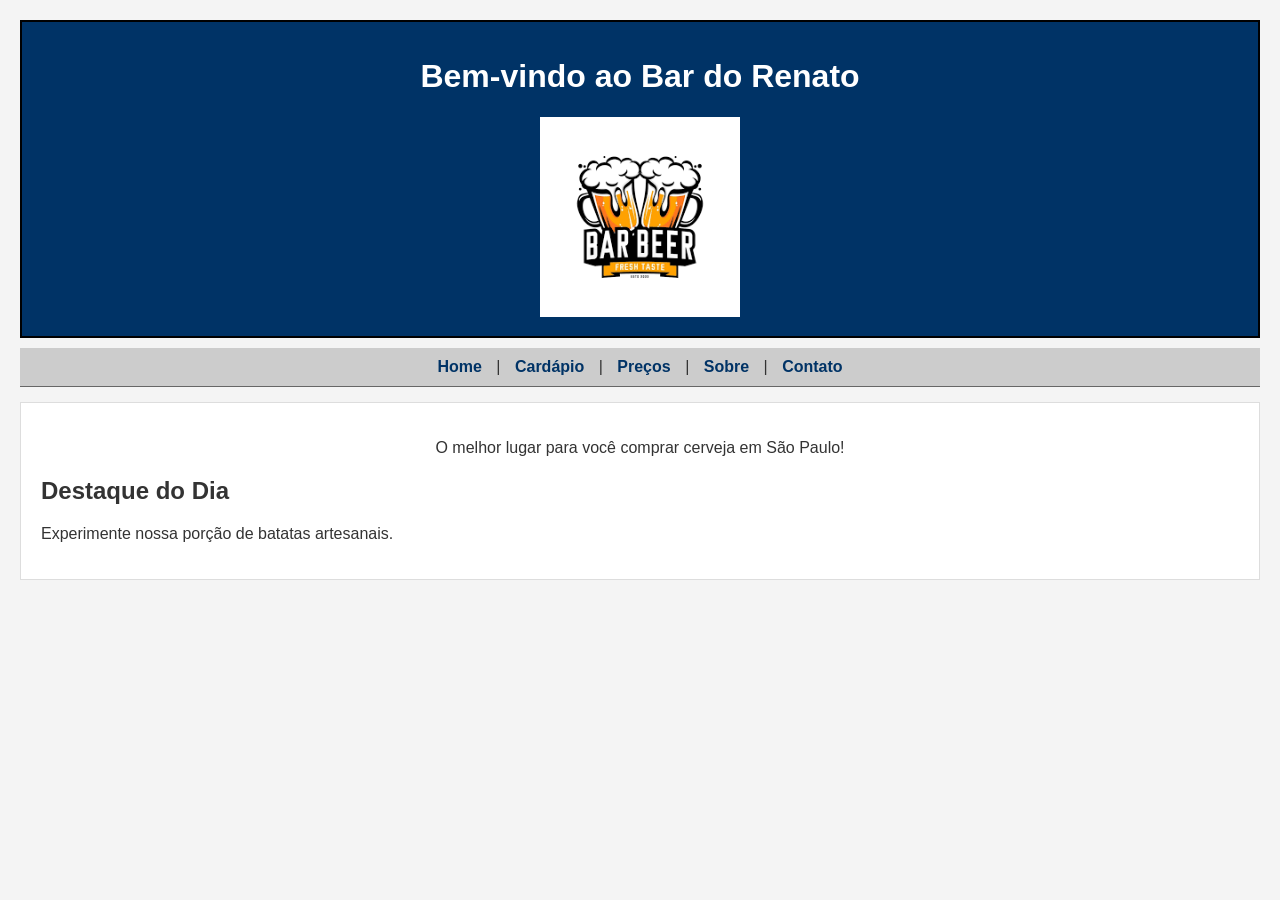
<file: index.html>
<!DOCTYPE html>
<html lang="pt-br">
<head>
    <meta charset="UTF-8">
    <title>Bar do Renato - Home</title>
    <link rel="stylesheet" type="text/css" href="css/estilo.css">
</head>
<body>
    <div id="cabecalho">
        <h1>Bem-vindo ao Bar do Renato</h1>
        
        <div align="center">
            <img src="imagens/download.png" alt="Logo do Bar" width="200">
        </div>
    </div>

    <div id="navegacao">
        <a href="index.html">Home</a> | 
        <a href="cardapio.html">Cardápio</a> | 
        <a href="precos.html">Preços</a> | 
        <a href="sobre.html">Sobre</a> | 
        <a href="contato.html">Contato</a>
    </div>

    <div id="conteudo">
        <p align="center">O melhor lugar para você comprar cerveja em São Paulo!</p>
        
        <h2>Destaque do Dia</h2>
        <p>Experimente nossa porção de batatas artesanais.</p>
    </div>
</body>
</html>
</file>
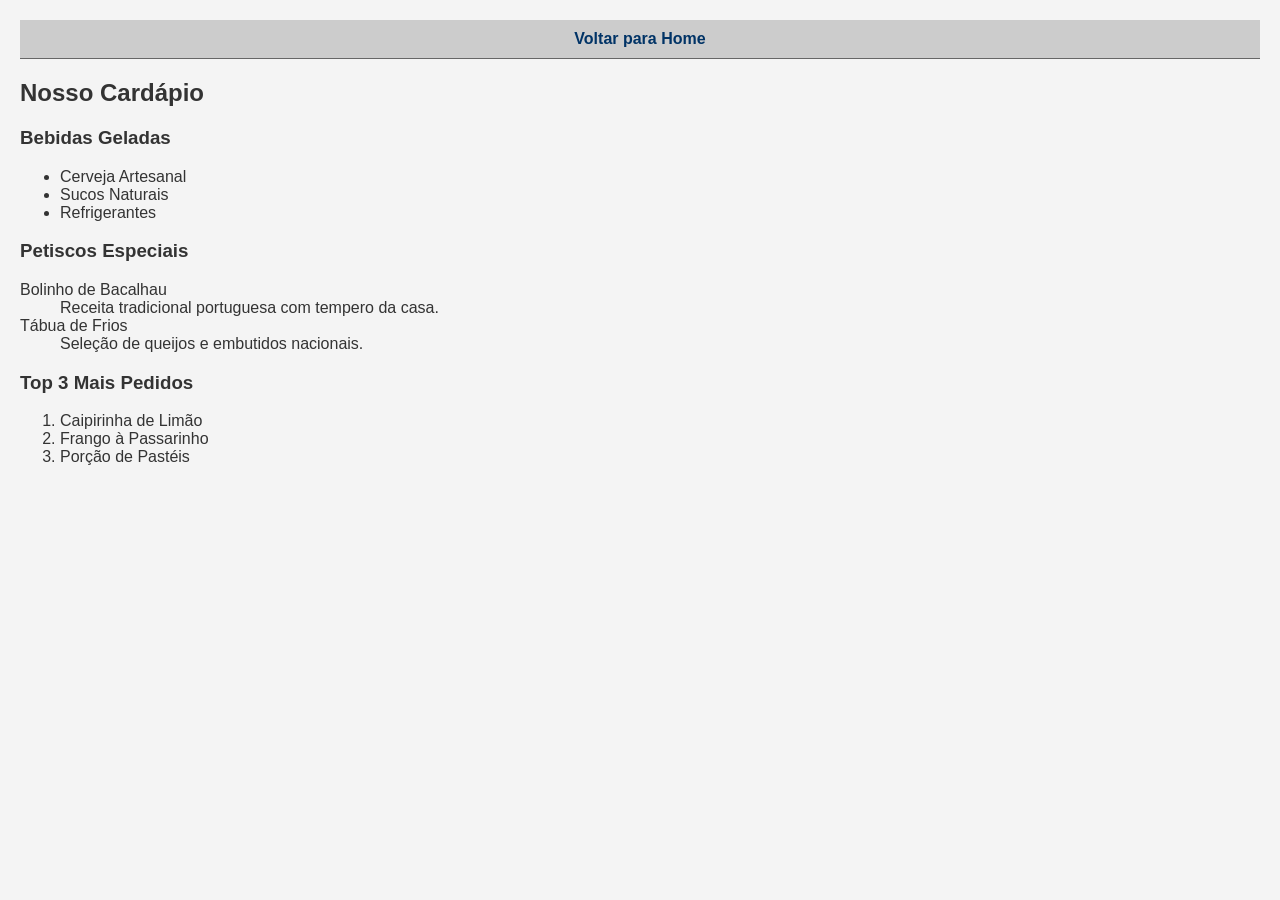
<file: cardapio.html>
<!DOCTYPE html>
<html lang="pt-br">
<head>
    <meta charset="UTF-8">
    <title>Bar do Renato - Cardápio</title>
    <link rel="stylesheet" type="text/css" href="css/estilo.css">
</head>
<body>
    <div id="navegacao">
        <a href="index.html">Voltar para Home</a>
    </div>

    <h2>Nosso Cardápio</h2>

    <h3>Bebidas Geladas</h3>
    <ul>
        <li>Cerveja Artesanal</li>
        <li>Sucos Naturais</li>
        <li>Refrigerantes</li>
    </ul>

    <h3>Petiscos Especiais</h3>
    <dl>
        <dt>Bolinho de Bacalhau</dt>
        <dd>Receita tradicional portuguesa com tempero da casa.</dd>
        
        <dt>Tábua de Frios</dt>
        <dd>Seleção de queijos e embutidos nacionais.</dd>
    </dl>

    <h3>Top 3 Mais Pedidos</h3>
    <ol>
        <li>Caipirinha de Limão</li>
        <li>Frango à Passarinho</li>
        <li>Porção de Pastéis</li>
    </ol>
</body>
</html>
</file>
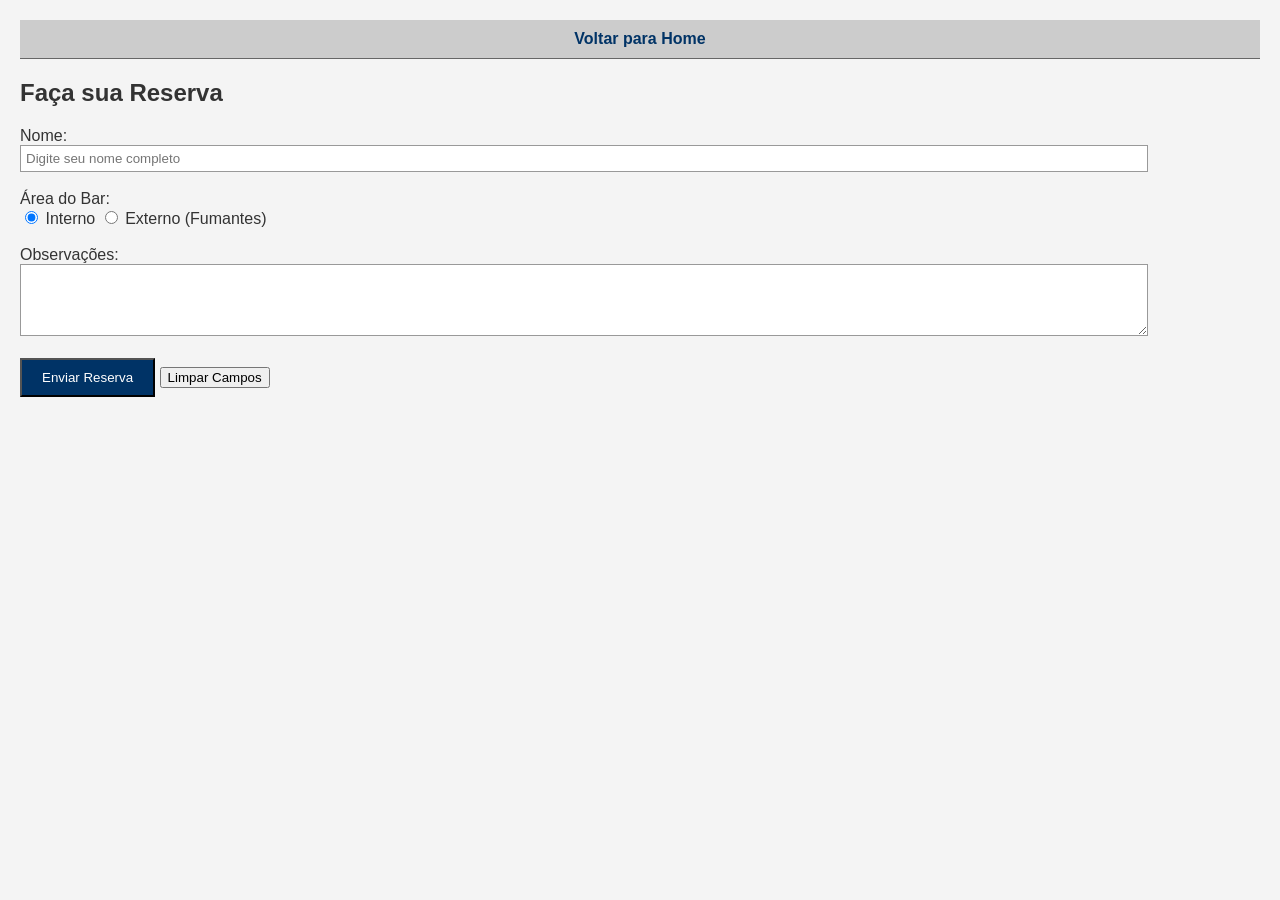
<file: contato.html>
<!DOCTYPE html>
<html lang="pt-br">
<head>
    <meta charset="UTF-8">
    <title>Bar do Renato - Contato</title>
    <link rel="stylesheet" type="text/css" href="css/estilo.css">
</head>
<body>
    <div id="navegacao">
        <a href="index.html">Voltar para Home</a>
    </div>

    <h2>Faça sua Reserva</h2>

    <form action="enviar.php" method="post">
        Nome:<br>
        <input type="text" name="nome" placeholder="Digite seu nome completo" size="40"><br><br>

        Área do Bar:<br>
        <input type="radio" name="area" value="interno" checked> Interno
        <input type="radio" name="area" value="externo"> Externo (Fumantes)<br><br>

        Observações:<br>
        <textarea name="msg" rows="4" cols="30"></textarea><br><br>

        <input type="submit" value="Enviar Reserva">
        <input type="reset" value="Limpar Campos">
    </form>
</body>
</html>
</file>
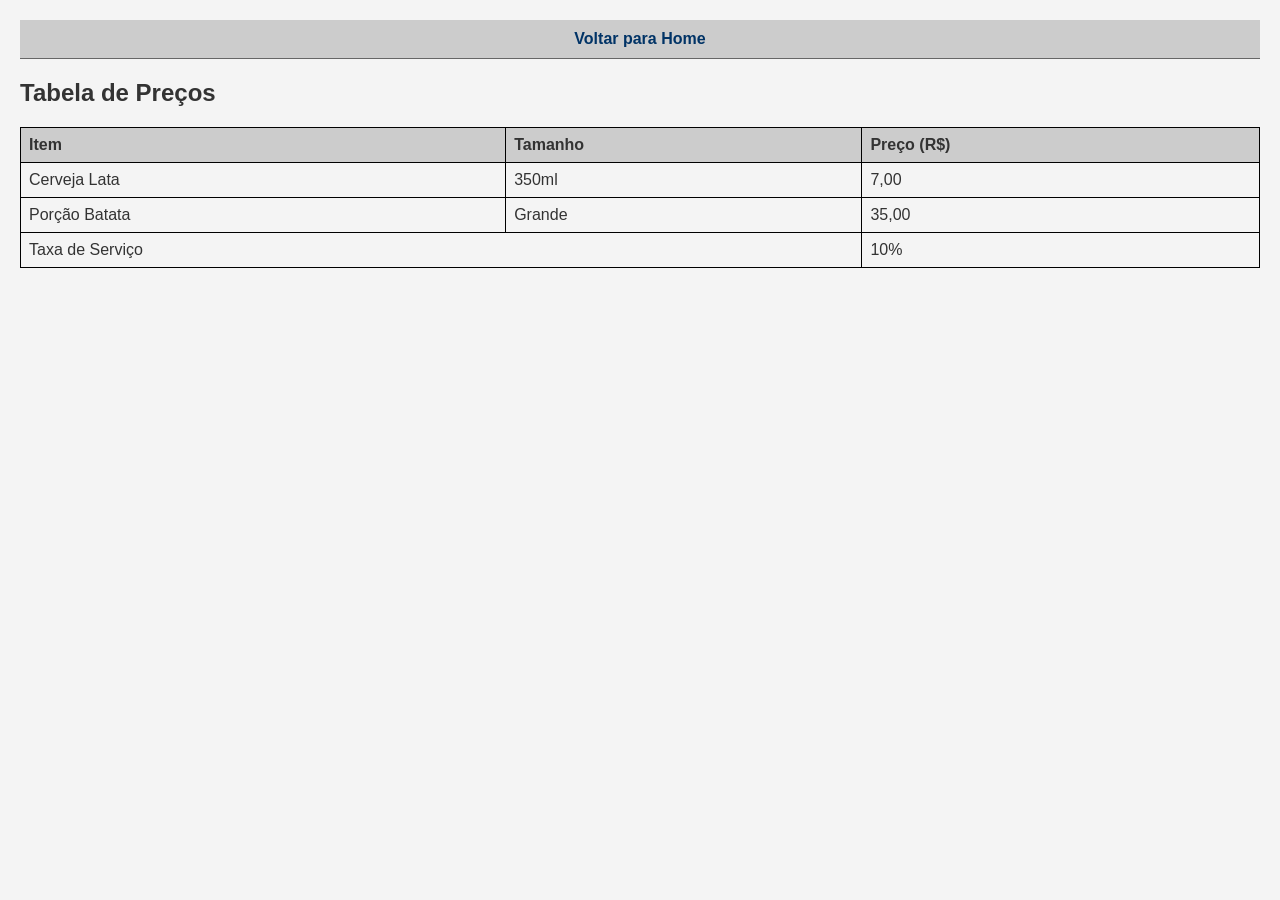
<file: precos.html>
<!DOCTYPE html>
<html lang="pt-br">
<head>
    <meta charset="UTF-8">
    <title>Bar do Renato - Preços</title>
    <link rel="stylesheet" type="text/css" href="css/estilo.css">
</head>
<body>
    <div id="navegacao">
        <a href="index.html">Voltar para Home</a>
    </div>

    <h2>Tabela de Preços</h2>

    <table border="1" width="400">
        <tr bgcolor="#CCCCCC">
            <th>Item</th>
            <th>Tamanho</th>
            <th>Preço (R$)</th>
        </tr>
        <tr>
            <td>Cerveja Lata</td>
            <td>350ml</td>
            <td align="right">7,00</td>
        </tr>
        <tr>
            <td>Porção Batata</td>
            <td>Grande</td>
            <td align="right">35,00</td>
        </tr>
        <tr>
            <td colspan="2">Taxa de Serviço</td>
            <td align="right">10%</td>
        </tr>
    </table>
</body>
</html>
</file>
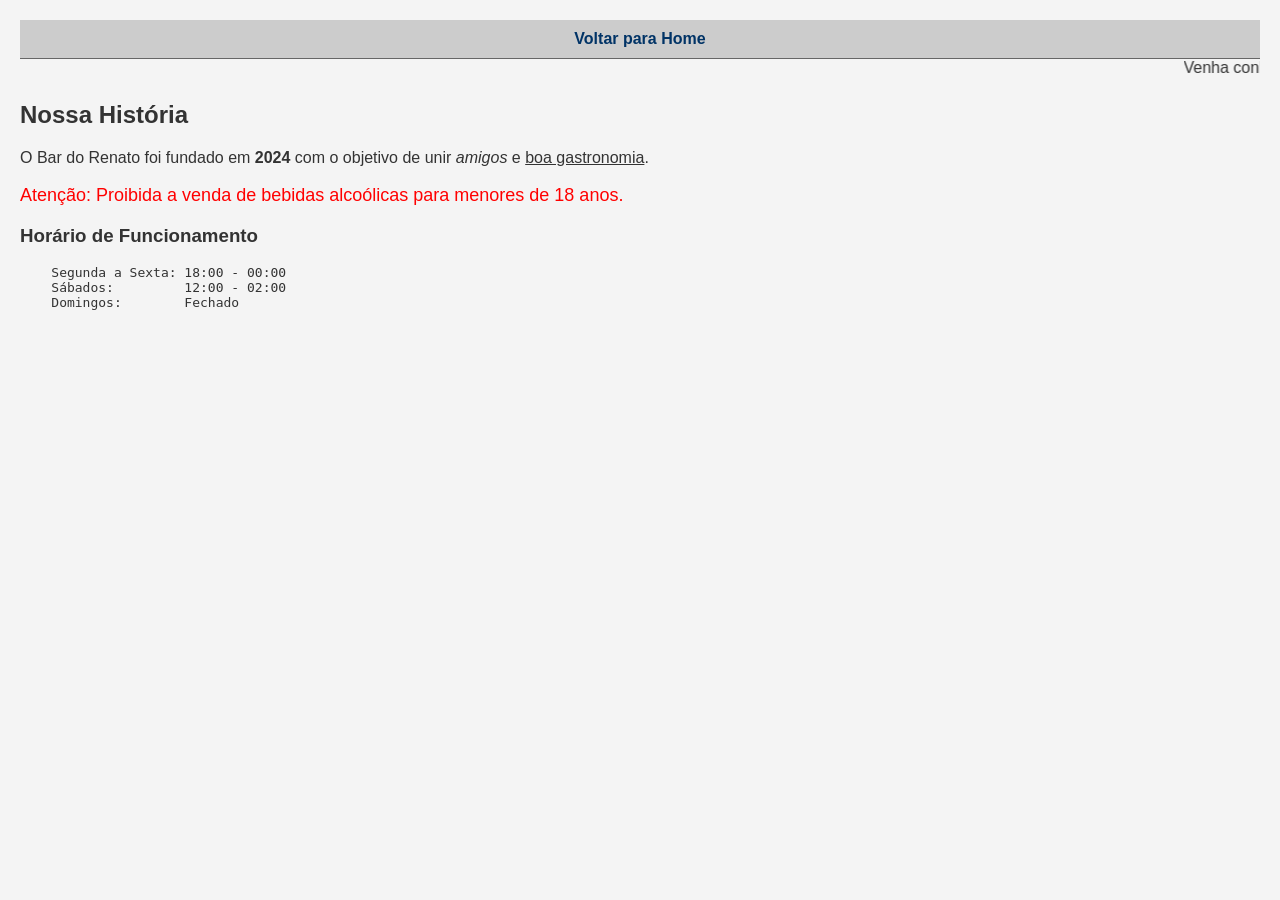
<file: sobre.html>
<!DOCTYPE html>
<html lang="pt-br">
<head>
    <meta charset="UTF-8">
    <title>Bar do Renato - Sobre</title>
    <link rel="stylesheet" type="text/css" href="css/estilo.css">
</head>
<body>
    <div id="navegacao">
        <a href="index.html">Voltar para Home</a>
    </div>

    <marquee>Venha conhecer a nossa história!</marquee>

    <h2>Nossa História</h2>
    
    <p>O Bar do Renato foi fundado em <b>2024</b> com o objetivo de unir <i>amigos</i> e <u>boa gastronomia</u>.</p>

    <font color="red" size="4">
        <p>Atenção: Proibida a venda de bebidas alcoólicas para menores de 18 anos.</p>
    </font>

    <h3>Horário de Funcionamento</h3>
    <pre>
    Segunda a Sexta: 18:00 - 00:00
    Sábados:         12:00 - 02:00
    Domingos:        Fechado
    </pre>
</body>
</html>
</file>
<file: css/estilo.css>
/* PDF 8: Seletor de Tag para definir o estilo geral da página */
body {
    /* PDF 8: Propriedade de cor de fundo e cor do texto */
    background-color: #f4f4f4;
    color: #333333;
    /* PDF 3: Definindo a fonte padrão (Arial) conforme slide de fontes */
    font-family: Arial, Helvetica, sans-serif;
    margin: 20px;
}

/* PDF 8: Seletor de ID (#) para o cabeçalho do site */
#cabecalho {
    background-color: #003366;
    color: #ffffff;
    /* PDF 8: Propriedade de borda e alinhamento */
    border: 2px solid #000000;
    text-align: center;
    padding: 15px;
}

/* PDF 8: Seletor de ID para a barra de navegação */
#navegacao {
    background-color: #cccccc;
    padding: 10px;
    margin-top: 10px;
    text-align: center;
    border-bottom: 1px solid #666666;
}

/* PDF 8: Estilizando os links dentro da div de navegação */
#navegacao a {
    /* Aula 4: Referência a links */
    text-decoration: none;
    color: #003366;
    font-weight: bold;
    padding: 0 10px;
}

/* PDF 8: Seletor de ID para a área de conteúdo principal */
#conteudo {
    background-color: #ffffff;
    border: 1px solid #dddddd;
    padding: 20px;
    margin-top: 15px;
}

/* Aula 6: Estilizando as tabelas do bar */
table {
    /* Aula 6: Definindo largura e bordas da tabela */
    width: 100%;
    border-collapse: collapse;
    margin-top: 20px;
}

/* Aula 6: Estilizando as células da tabela (td) e cabeçalhos (th) */
th, td {
    border: 1px solid #000000;
    padding: 8px;
    text-align: left;
}

/* PDF 7: Estilizando elementos do formulário */
input[type="text"], textarea {
    /* PDF 7: Atributos de controle de formulário */
    width: 90%;
    padding: 5px;
    border: 1px solid #999999;
}

input[type="submit"] {
    background-color: #003366;
    color: white;
    cursor: pointer;
    padding: 10px 20px;
}
</file>
